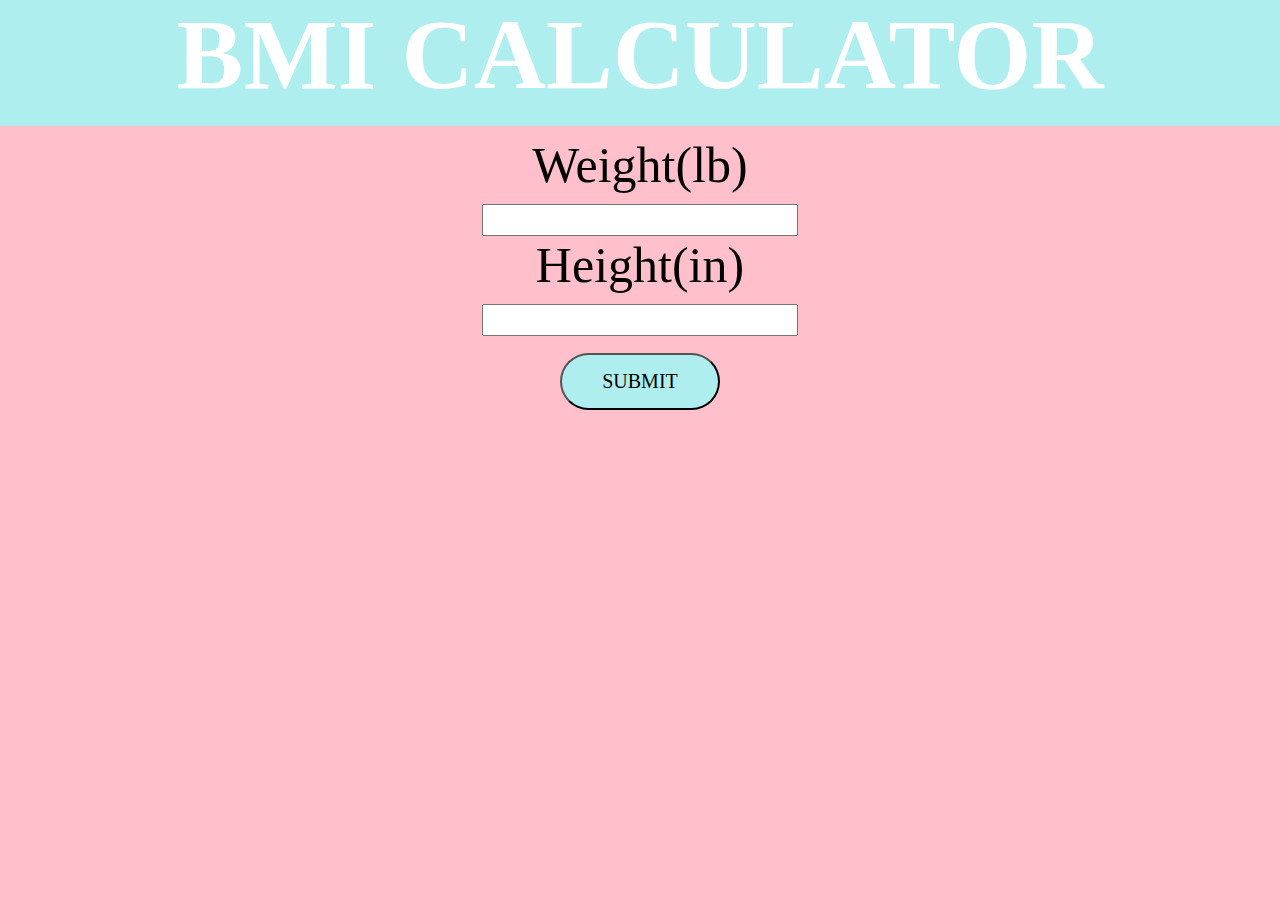
<file: index.html>
<html lang="en">
<head>
    <meta charset="UTF-8">
    <meta name="viewport" content="width=device-width, initial-scale=1.0">
    <meta http-equiv="X-UA-Compatible" content="ie=edge">
    <link rel="stylesheet" href="style.css">
    <title>BMI Calculator</title>
</head>
<body>
    <div class="banner">
        <h1 class="header">
            BMI Calculator
        </h1>
    </div>
    <div class="user-input">
        <form id="form">
            <div class="bmi-input">
                <label for="weight" class="text">Weight(lb)</label>
                <input type="text" id="weight" class="text-box">
            </div>
            <div class="bmi-input">
                <label for="height" class="text">Height(in)</label>
                <input type="text" id="height" class="text-box">
            </div>
            <div class="bmi-input">
                <input type="submit" value="Submit" class="btn btn-blue">
            </div>
        </form>
    </div>
    <div class="display">
<!--    <div class="display-bmi"> 
            <div class="display-weight">Weight: %weight% </div> 
            <div class="display-height">Height: %height% </div>
            <div class="display-result">BMI: %result%</div>
            <div class="category">You are %category%</div>
            <div class="remove-bmi">  <p class="remove-bmi">Remove BMI &#10006;</p></div>
        </div> -->
        </div>
    <script src="app.js"></script>
</body>
</html>
</file>
<file: style.css>
html{
    font-size: 62.5%;
    background-color: pink;
}

*, *::after, *::before{
    box-sizing: border-box;
    margin: 0;
    padding: 0;
    font-family: 'Pangolin', 'Permanent Marker', 'Roboto';
}

.utility-flex{
    display: flex;
    align-items: center;
    justify-content: space-between;
}

.text{
    font-size: 5rem;
    margin: 1rem;
}

.banner{
    text-align: center;
    margin: 0 auto;
    background-color: paleturquoise;
    color: white;
    height: 14vh;
    font-size: 5rem;
    text-transform: uppercase;
}

.header:hover{
    transform: translateY(-.3rem);
}

.user-input{
    display: flex;
    flex-direction: column;
    justify-content: center;
    align-items: center;
}

.bmi-input{
    display: flex;
    flex-direction: column;
    justify-content: center;
    align-items: center;
    margin: 1rem;
    height: 10vh;

}

.text-box{
    font-size: 2.5rem;
}

.display{
    display: flex;
    align-items: center;
    justify-content: space-between;
    margin: 1rem;
}

.display-bmi{
    display: flex;
    flex-direction: column;
    justify-content: center;
    align-items: center;
    margin: 1rem;
    height: 10vh;
    font-size: 4rem;
    padding: 10rem;
    width: 100%;
}


.btn-blue{
    background-color: paleturquoise;
}

.btn, .btn:link, .btn:visited {
    text-transform: uppercase;
    text-decoration: none;
    padding: 1.5rem 4.0rem;
    display: inline-block;
    margin: 1rem;
    font-size: 2rem;
    border-radius: 10rem;
    transition: all .2s;
    position: relative;
    animation: moveInBottom .5s ease-out .75s;
    animation-fill-mode: backwards;
}
.btn:hover{
    transform: translateY(-.3rem);
    box-shadow: 0 1.0rem 2rem rgba(0,0,0.2);
    
}
.btn:active{
    transform: translateY(-1px);
    box-shadow: 0 .5rem 1rem rgba(0,0,0.2);
}
</file>
